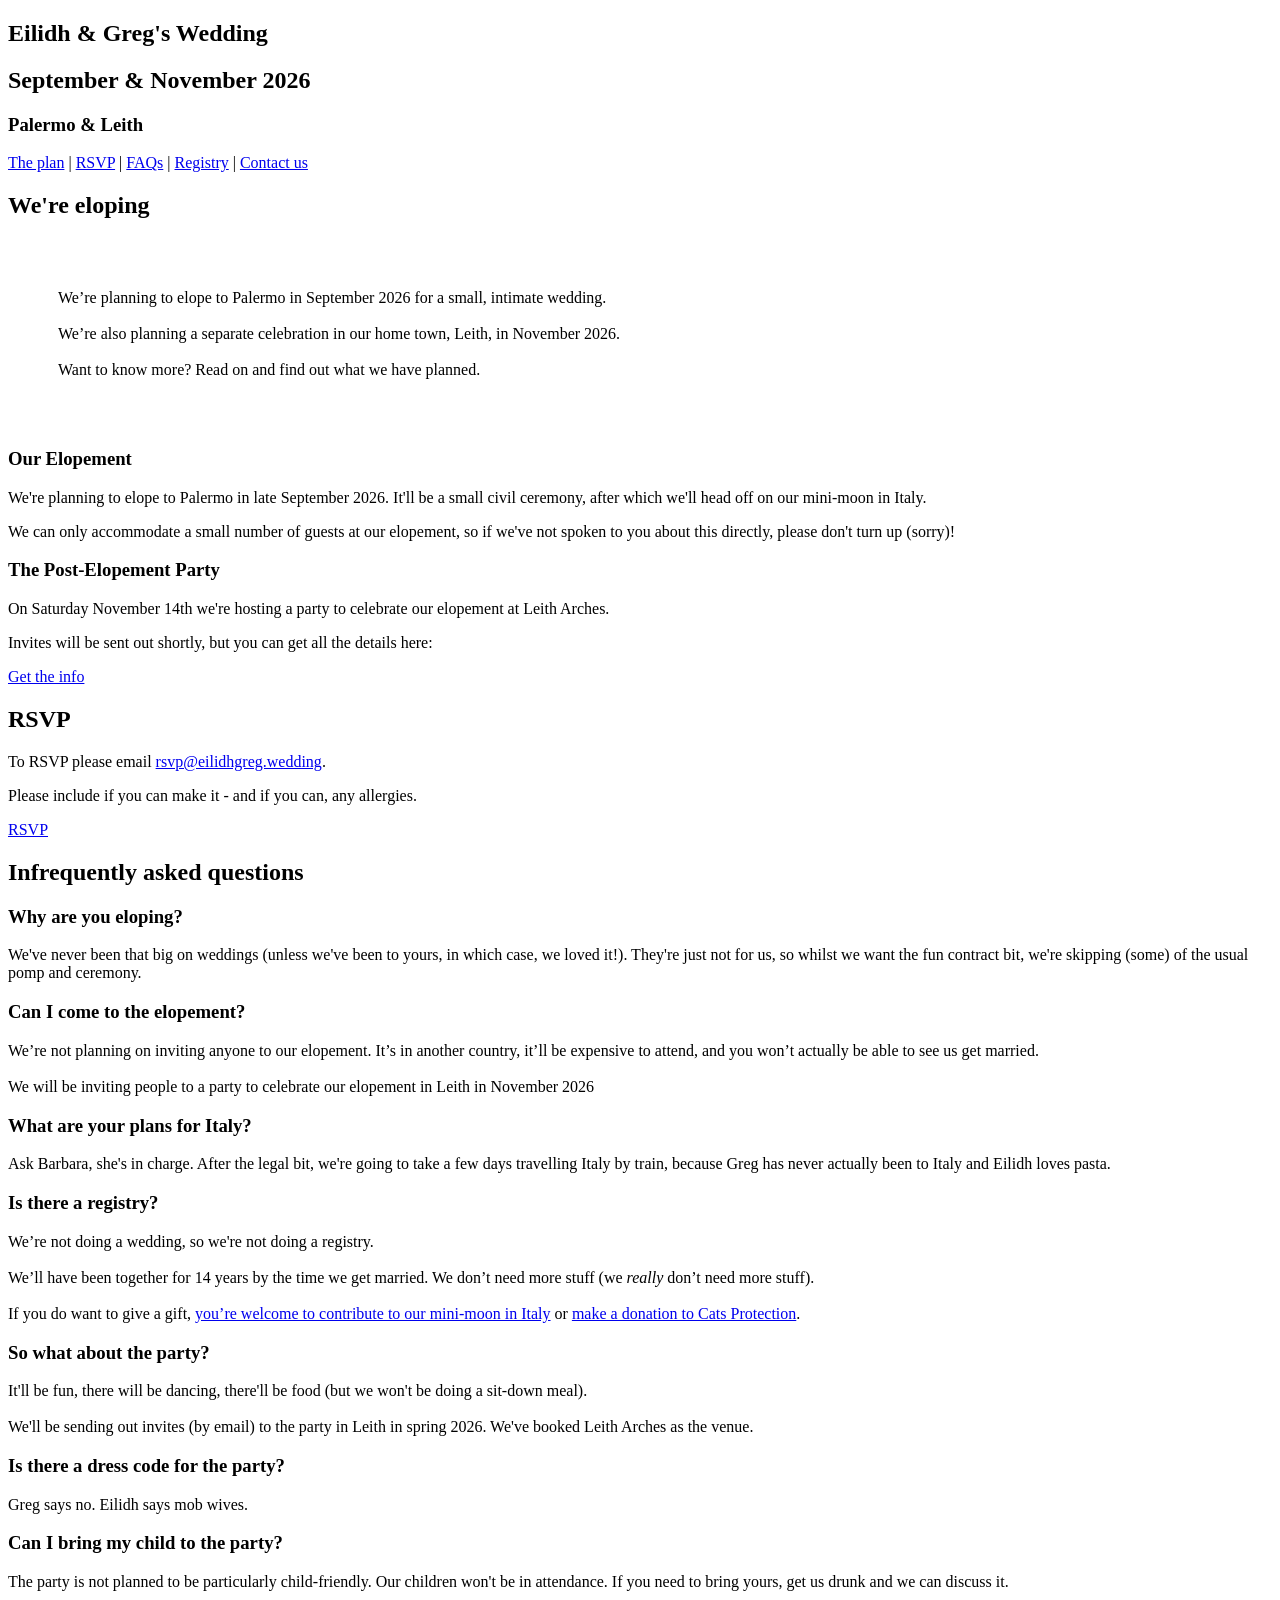
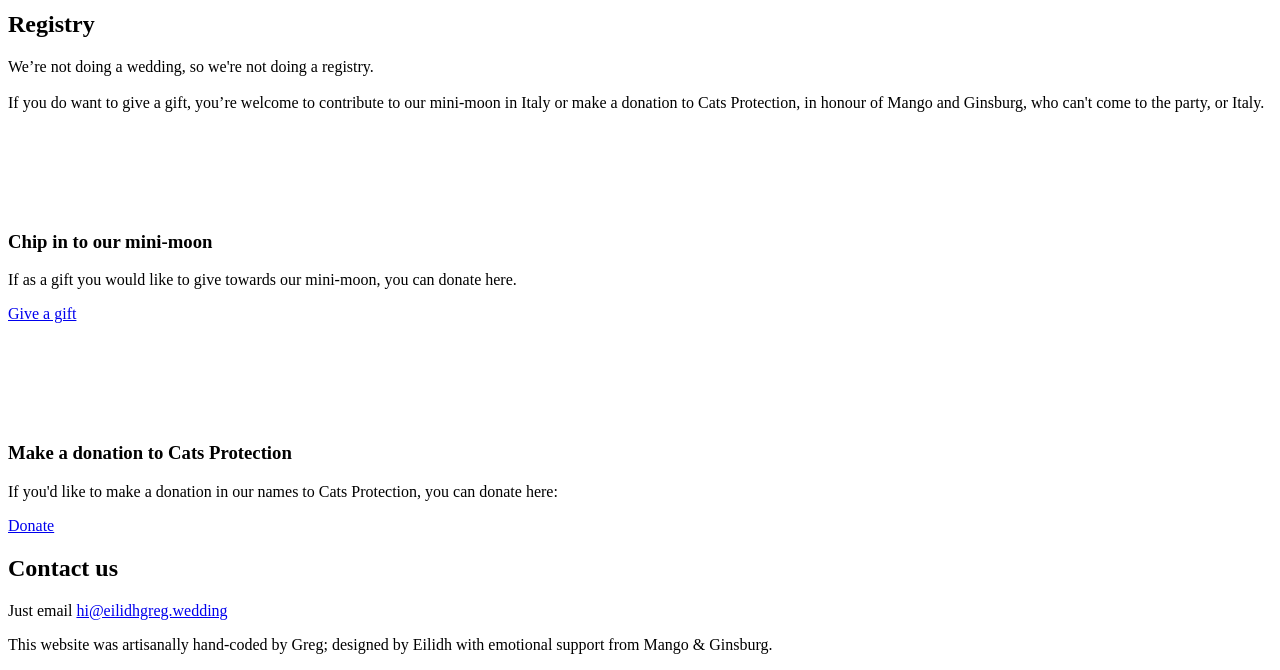
<file: index.html>
<!DOCTYPE html>
<html lang="en">
<head>
<title>Eilidh & Greg's Wedding</title>
<meta charset="UTF-8">
<meta name="viewport" content="width=device-width, initial-scale=1">
<link rel="stylesheet" href="https://eilidhgreg.wedding/theme.css">
<link rel="preconnect" href="https://fonts.googleapis.com">
<link rel="preconnect" href="https://fonts.gstatic.com" crossorigin>
<link href="https://fonts.googleapis.com/css2?family=Fira+Sans:ital,wght@0,100;0,200;0,300;0,400;0,500;0,600;0,700;0,800;0,900;1,100;1,200;1,300;1,400;1,500;1,600;1,700;1,800;1,900&family=Merriweather:ital,wght@0,300;0,400;0,700;0,900;1,300;1,400;1,700;1,900&display=swap" rel="stylesheet">
<link 
</head>
<body class="body">
    
    <section id="intro" class="intro">
        <div class="wrapper invite">
            <div class="invite-box">
            <h1 class="center intro-header">Eilidh & Greg's Wedding</h1>
            <h2 class="center intro-subheading">September & November 2026</h2>
            <h3 class="center intro-subsubhead">Palermo & Leith</h3>
       </div>
    </section>
    
    <section class="nav" id="nav">
                <div class="nav">
       <p class="center">
           <a href="#plan" class="nav-item">The plan</a> | 
           <a href="#rsvp" class="nav-item">RSVP</a> | 
           <a href="#faq" class="nav-item">FAQs</a> | 
           <a href="#registry" class="nav-item">Registry</a> |
           <a href="#contact" class="nav-item">Contact us</a>
       </p>
        </div>
    </section>
    
    <section class="plan" id="plan">
        <div class="wrapper">
            <h1 class="center">We're eloping</h1>
            <p class="center" style="padding: 50px">We’re planning to elope to Palermo in September 2026 for a small, intimate wedding.<br/><br/>We’re also planning a separate celebration in our home town, Leith, in November 2026.<br/><br/>Want to know more? Read on and find out what we have planned.</p>
        </div>
    </section>

    <section class="palermo" id="palermo">
        <div class="flex-container">
        <div class="flex-50">
            <div class="wrapper">
            <h3 class="left">Our Elopement</h3>
            <p class="left">We're planning to elope to Palermo in late September 2026. It'll be a small civil ceremony, after which we'll head off on our mini-moon in Italy.</p>
            <p class="left">We can only accommodate a small number of guests at our elopement, so if we've not spoken to you about this directly, please don't turn up (sorry)!</p>
            </div>
        </div>
        <div class="flex-50 palermo-image">
            
        </div>
        </div>
    </section>

    <section class="leith" id="leith">
         <div class="flex-container">
        <div class="flex-50 leith-image">
            
        </div>
        <div class="flex-50 ">
            <div class="wrapper">
            <h3 class="left">The Post-Elopement Party</h3>
            <p class="left">On Saturday November 14th we're hosting a party to celebrate our elopement at Leith Arches.</p>
            <p class="padbottom left">Invites will be sent out shortly, but you can get all the details here:</p>
            <p class="left padtop"><a class="button" href="https://eilidhgreg.wedding/party">Get the info</a></p>
            </div>
        </div>
         </div>

    </section>

      <section id="rsvp" class="rsvp">
    <div class="wrapper">
    <h2 class="center">RSVP</h2>
    <p class="center">To RSVP please email <a href="mailto:rsvp@eilidhgreg.wedding?subject=Party RSVP">rsvp@eilidhgreg.wedding</a>.</p>
    <p class="center padbottom">Please include if you can make it - and if you can, any allergies.<br/></p>
    <p class="center padtop padbottom"><a class="button" href="mailto:rsvp@eilidhgreg.wedding?subject=Party%20RSVP">RSVP</a></p>
    </div>
  </section>

    <section class="faqs" id="faq">
        <div class="transition-gp"></div>
        <div class="wrapper">
            <h2 class="center">Infrequently asked questions</h2>
            <h3 class="center">Why are you eloping?</h3>
             <p class="center">We've never been that big on weddings (unless we've been to yours, in which case, we loved it!). They're just not for us, so whilst we want the fun contract bit, we're skipping (some) of the usual pomp and ceremony.</p>
            <h3 class="center">Can I come to the elopement?</h3>
            <p class="center">We’re not planning on inviting anyone to our elopement. It’s in another country, it’ll be expensive to attend, and you won’t actually be able to see us get married.<br/><br/>We will be inviting people to a party to celebrate our elopement in Leith in November 2026</p>
                        <h3 class="center">What are your plans for Italy?</h3>
            <p class="center">Ask Barbara, she's in charge. After the legal bit, we're going to take a few days travelling Italy by train, because Greg has never actually been to Italy and Eilidh loves pasta.
</p>
                        <h3 class="center">Is there a registry?</h3>
            <p class="center">We’re not doing a wedding, so we're not doing a registry. <br/><br/>We’ll have been together for 14 years by the time we get married. We don’t need more stuff (we <i>really</i> don’t need more stuff).<br/><br/>If you do want to give a gift, <a href="#registry">you’re welcome to contribute to our mini-moon in Italy</a> or <a href="#registry">make a donation to Cats Protection</a>.</p>
            <h3 class="center">So what about the party?</h3>
            <p class="center">It'll be fun, there will be dancing, there'll be food (but we won't be doing a sit-down meal).<br/><br/>
                We'll be sending out invites (by email) to the party in Leith in spring 2026. We've booked Leith Arches as the venue.</p>
            <h3 class="center">Is there a dress code for the party?</h3>
            <p class="center">Greg says no. Eilidh says mob wives.</p>
            <h3 class="center">Can I bring my child to the party?</h3>
            <p class="center">The party is not planned to be particularly child-friendly. Our children won't be in attendance. If you need to bring yours, get us drunk and we can discuss it.</p>
        </div>
        <div class="transition-pg"></div>
    </section>
    
    <section class="registry" id="registry">
        <div class="wrapper">
            <h2 class="center">Registry</h1>
            <p class="center">We’re not doing a wedding, so we're not doing a registry.<br/><br/>If you do want to give a gift, you’re welcome to contribute to our mini-moon in Italy or make a donation to Cats Protection, in honour of Mango and Ginsburg, who can't come to the party, or Italy.</p>
        </div>
        <div class="flex-container">
            <div class="flex-50 padded">
                <img src="WeddingPresent.png" width="80px"/>
                <h3 class="center">Chip in to our mini-moon</h3>
                <p class="center marginbottom">If as a gift you would like to give towards our mini-moon, you can donate here.</p>
                <p class="center padtop"><a class="button" href="https://monzo.me/gregoryfoster6?h=DeB9uZ">Give a gift</a>
            </div>
            <div class="flex-50 padded">
                <img src="WeddingCat.png" width="80px"/>
                <h3 class="center">Make a donation to Cats Protection</h3>
                <p class="center marginbottom">If you'd like to make a donation in our names to Cats Protection, you can donate here:</p>
                <p class="center padtop"><a class="button" href="https://www.cats.org.uk/donate">Donate</a></p>
            </div>
        </div>
    </section>

    <section class="contact" id="contact">
        <div class="wrapper">
            <h2 class="center">Contact us</h2>
            <p class="center">Just email <a href="mailto:hi@eilidhgreg.wedding">hi@eilidhgreg.wedding</a></p>
        </div>
    </section>

    <section class="footer">
        <div class="wrapper">
            <p class="center">This website was artisanally hand-coded by Greg; designed by Eilidh with emotional support from Mango & Ginsburg.</p>
        </div>
    </section>
</body>
</file>
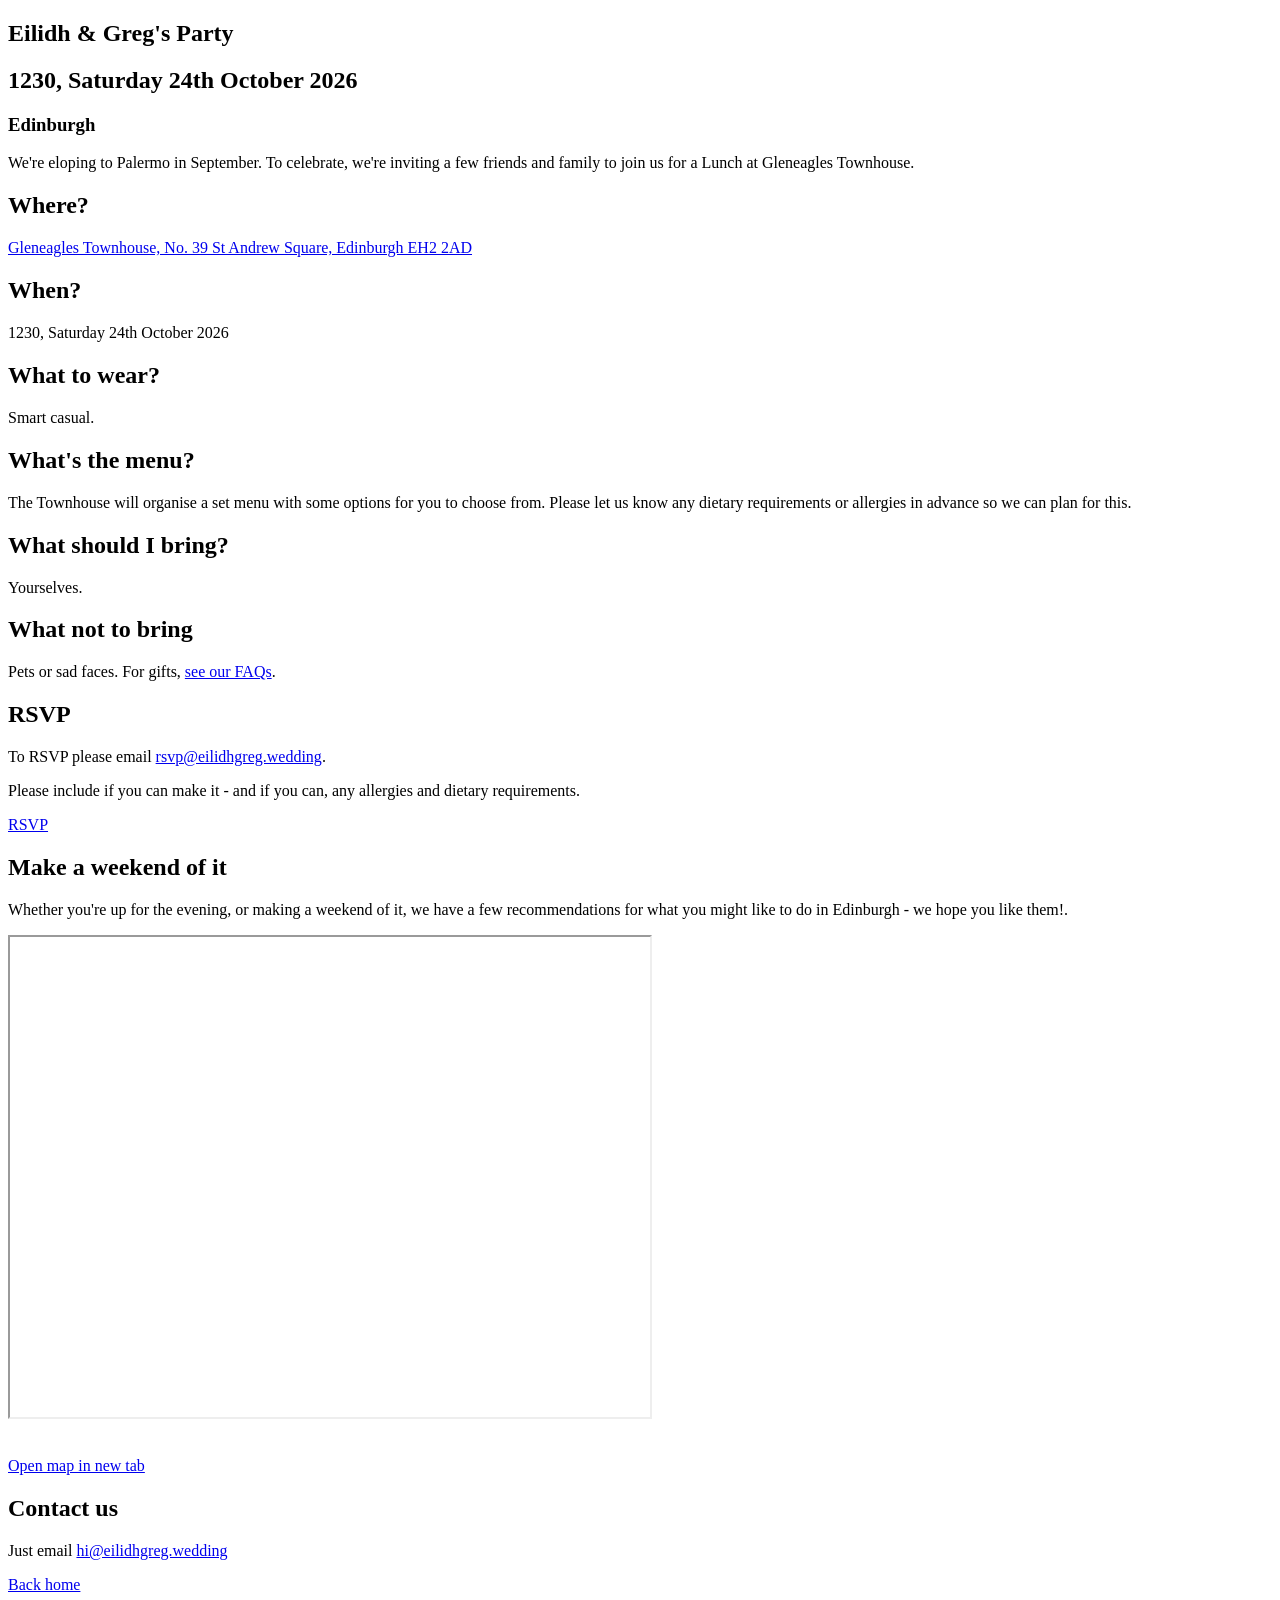
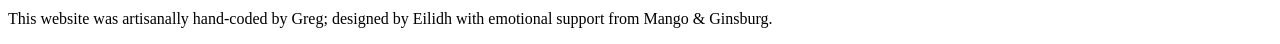
<file: lunch.html>
<!DOCTYPE html>
<html lang="en">
<head>
<title>Eilidh & Greg's Wedding</title>
<meta charset="UTF-8">
<meta name="viewport" content="width=device-width, initial-scale=1">
<link rel="stylesheet" href="https://eilidhgreg.wedding/theme.css">
<link rel="preconnect" href="https://fonts.googleapis.com">
<link rel="preconnect" href="https://fonts.gstatic.com" crossorigin>
<link href="https://fonts.googleapis.com/css2?family=Fira+Sans:ital,wght@0,100;0,200;0,300;0,400;0,500;0,600;0,700;0,800;0,900;1,100;1,200;1,300;1,400;1,500;1,600;1,700;1,800;1,900&family=Merriweather:ital,wght@0,300;0,400;0,700;0,900;1,300;1,400;1,700;1,900&display=swap" rel="stylesheet">
<link 
</head>
<body class="body">
  <section id="intro" class="intro-lunch">  
        <div class="wrapper invite">
            <div class="invite-box">
            <h1 class="center intro-header">Eilidh & Greg's Party</h1>
            <h2 class="center intro-subheading">1230, Saturday 24th October 2026</h2>
            <h3 class="center intro-subsubhead">Edinburgh</h3>
       </div>
  </section>

  <section id="when" class="when">
      <div class="transition-gp-2"></div>
    <div class="wrapper">
    <p class="center">We're eloping to Palermo in September. To celebrate, we're inviting a few friends and family to join us for a Lunch at Gleneagles Townhouse.</p>
    <h2 class="center">Where?</h2>
    <p class="center"><a href="https://gleneagles.com/townhouse/">Gleneagles Townhouse, No. 39 St Andrew Square, Edinburgh EH2 2AD</a></p>
    <h2 class="center">When?</h2>
    <p class="center">1230, Saturday 24th October 2026</p>
    <h2 class="center">What to wear?</h2>
    <p class="center">Smart casual.</p>
          <h2 class="center">What's the menu?</h2>
    <p class="center">The Townhouse will organise a set menu with some options for you to choose from. Please let us know any dietary requirements or allergies in advance so we can plan for this.</p>
    <h2 class="center">What should I bring?</h2>
    <p class="center">Yourselves.</p>
    <h2 class="center">What not to bring</h2>
    <p class="center">Pets or sad faces. For gifts, <a href="https://eilidhgreg.wedding/#faq">see our FAQs</a>.</p>
    </div>
    <div class="transition-pg"></div>
  </section>

  <section id="rsvp" class="rsvp">
    <div class="wrapper">
    <h2 class="center">RSVP</h2>
    <p class="center">To RSVP please email <a href="mailto:rsvp@eilidhgreg.wedding?subject=Party%20RSVP">rsvp@eilidhgreg.wedding</a>.</p>
    <p class="center padbottom">Please include if you can make it - and if you can, any allergies and dietary requirements.<br/></p>
    <p class="center padtop padbottom"><a class="button" href="mailto:rsvp@eilidhgreg.wedding?subject=Lunch%20RSVP">RSVP</a></p>
    </div>
  </section>
  
    <section id="party" class="party">
      <div class="transition-gp"></div>
      <div class="wrapper">
    <h2 class="center">Make a weekend of it</h2>
    <p class="center">Whether you're up for the evening, or making a weekend of it, we have a few recommendations for what you might like to do in Edinburgh - we hope you like them!.</p>
  <div class="iframe-container padbottom">
    <iframe class="map" src="https://www.google.com/maps/d/embed?mid=1BaaHyHGBYus3RtlVsMDlwIemkZbyTLU&ehbc=2E312F&noprof=1" width="640" height="480"></iframe>
  </div>
    <p class="center padtop padbottom"><br/><a class="button" href="https://www.google.com/maps/d/edit?mid=1BaaHyHGBYus3RtlVsMDlwIemkZbyTLU&usp=sharing" target="_blank">Open map in new tab</a></p>
      </div>
      <div class="transition-pg"></div>
    </section>
<section class="contact" id="contact">
        <div class="wrapper">
            <h2 class="center">Contact us</h2>
            <p class="center">Just email <a href="mailto:hi@eilidhgreg.wedding">hi@eilidhgreg.wedding</a></p>
        </div>
    </section>

    <section class="footer">
        <div class="wrapper">
          <p class="center padbottom"><a class="button" href="https://eilidhgreg.wedding">Back home</a></p>
            <p class="center padtop">This website was artisanally hand-coded by Greg; designed by Eilidh with emotional support from Mango & Ginsburg.</p>
        </div>
    </section>
</body>
</file>
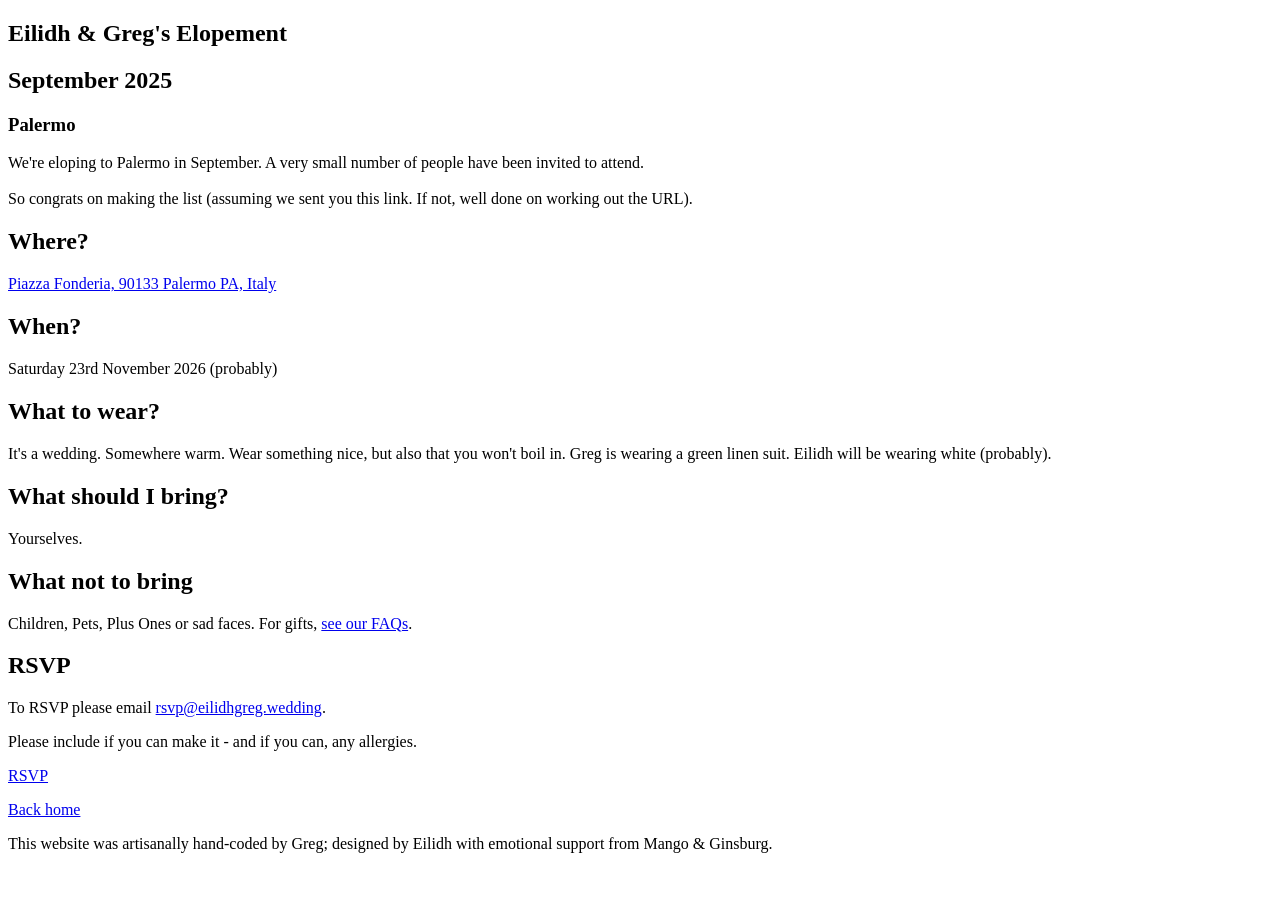
<file: palermo.html>
<!DOCTYPE html>
<html lang="en">
<head>
<title>Eilidh & Greg's Wedding</title>
<meta charset="UTF-8">
<meta name="viewport" content="width=device-width, initial-scale=1">
<link rel="stylesheet" href="https://eilidhgreg.wedding/theme.css">
<link rel="preconnect" href="https://fonts.googleapis.com">
<link rel="preconnect" href="https://fonts.gstatic.com" crossorigin>
<link href="https://fonts.googleapis.com/css2?family=Fira+Sans:ital,wght@0,100;0,200;0,300;0,400;0,500;0,600;0,700;0,800;0,900;1,100;1,200;1,300;1,400;1,500;1,600;1,700;1,800;1,900&family=Merriweather:ital,wght@0,300;0,400;0,700;0,900;1,300;1,400;1,700;1,900&display=swap" rel="stylesheet">
<link 
</head>
<body class="body">
  <section id="intro" class="intro-palermo">  
        <div class="wrapper invite">
            <div class="invite-box">
            <h1 class="center intro-header">Eilidh & Greg's Elopement</h1>
            <h2 class="center intro-subheading">September 2025</h2>
            <h3 class="center intro-subsubhead">Palermo</h3>
       </div>
  </section>

  <section id="when" class="when">
      <div class="transition-gp-2"></div>
    <div class="wrapper">
    <p class="center">We're eloping to Palermo in September. A very small number of people have been invited to attend.<br/><br/>So congrats on making the list (assuming we sent you this link. If not, well done on working out the URL).</p>
    <h2 class="center">Where?</h2>
    <p class="center"><a href="https://maps.app.goo.gl/PBG45BuozUzs6fYVA">Piazza Fonderia, 90133 Palermo PA, Italy</a></p>
    <h2 class="center">When?</h2>
    <p class="center">Saturday 23rd November 2026 (probably)</p>
    <h2 class="center">What to wear?</h2>
    <p class="center">It's a wedding. Somewhere warm. Wear something nice, but also that you won't boil in. Greg is wearing a green linen suit. Eilidh will be wearing white (probably).</p>
    <h2 class="center">What should I bring?</h2>
    <p class="center">Yourselves.</p>
    <h2 class="center">What not to bring</h2>
    <p class="center">Children, Pets, Plus Ones or sad faces. For gifts, <a href="https://eilidhgreg.wedding/#faq">see our FAQs</a>.</p>
    </div>
    <div class="transition-pg"></div>
  </section>

  <section id="rsvp" class="rsvp">
    <div class="wrapper">
    <h2 class="center">RSVP</h2>
    <p class="center">To RSVP please email <a href="mailto:rsvp@eilidhgreg.wedding?subject=Party RSVP">rsvp@eilidhgreg.wedding</a>.</p>
    <p class="center padbottom">Please include if you can make it - and if you can, any allergies.<br/></p>
    <p class="center padtop padbottom"><a class="button" href="mailto:rsvp@eilidhgreg.wedding?subject=Palermo%20RSVP">RSVP</a></p>
    </div>
  </section>
  
    <!--<section id="party" class="party">
      <div class="transition-gp"></div>
      <div class="wrapper">
    <h2 class="center">Make a weekend of it</h2>
    <p class="center">Whether you're up for the evening, or making a weekend of it, we have a few recommendations for what you might like to do in Edinburgh - we hope you like them!.</p>
  <div class="iframe-container padbottom">
    <iframe class="map" src="https://www.google.com/maps/d/embed?mid=1BaaHyHGBYus3RtlVsMDlwIemkZbyTLU&ehbc=2E312F&noprof=1" width="640" height="480"></iframe>
  </div>
    <p class="center padtop padbottom"><br/><a class="button" href="https://www.google.com/maps/d/edit?mid=1BaaHyHGBYus3RtlVsMDlwIemkZbyTLU&usp=sharing" target="_blank">Open map in new tab</a></p>
      </div>
      <div class="transition-pg"></div>
    </section>
<section class="contact" id="contact">
        <div class="wrapper">
            <h2 class="center">Contact us</h2>
            <p class="center">Just email <a href="mailto:hi@eilidhgreg.wedding">hi@eilidhgreg.wedding</a></p>
        </div>
    </section>-->

    <section class="footer">
        <div class="wrapper">
          <p class="center padbottom"><a class="button" href="https://eilidhgreg.wedding">Back home</a></p>
            <p class="center padtop">This website was artisanally hand-coded by Greg; designed by Eilidh with emotional support from Mango & Ginsburg.</p>
        </div>
    </section>
</body>
</file>
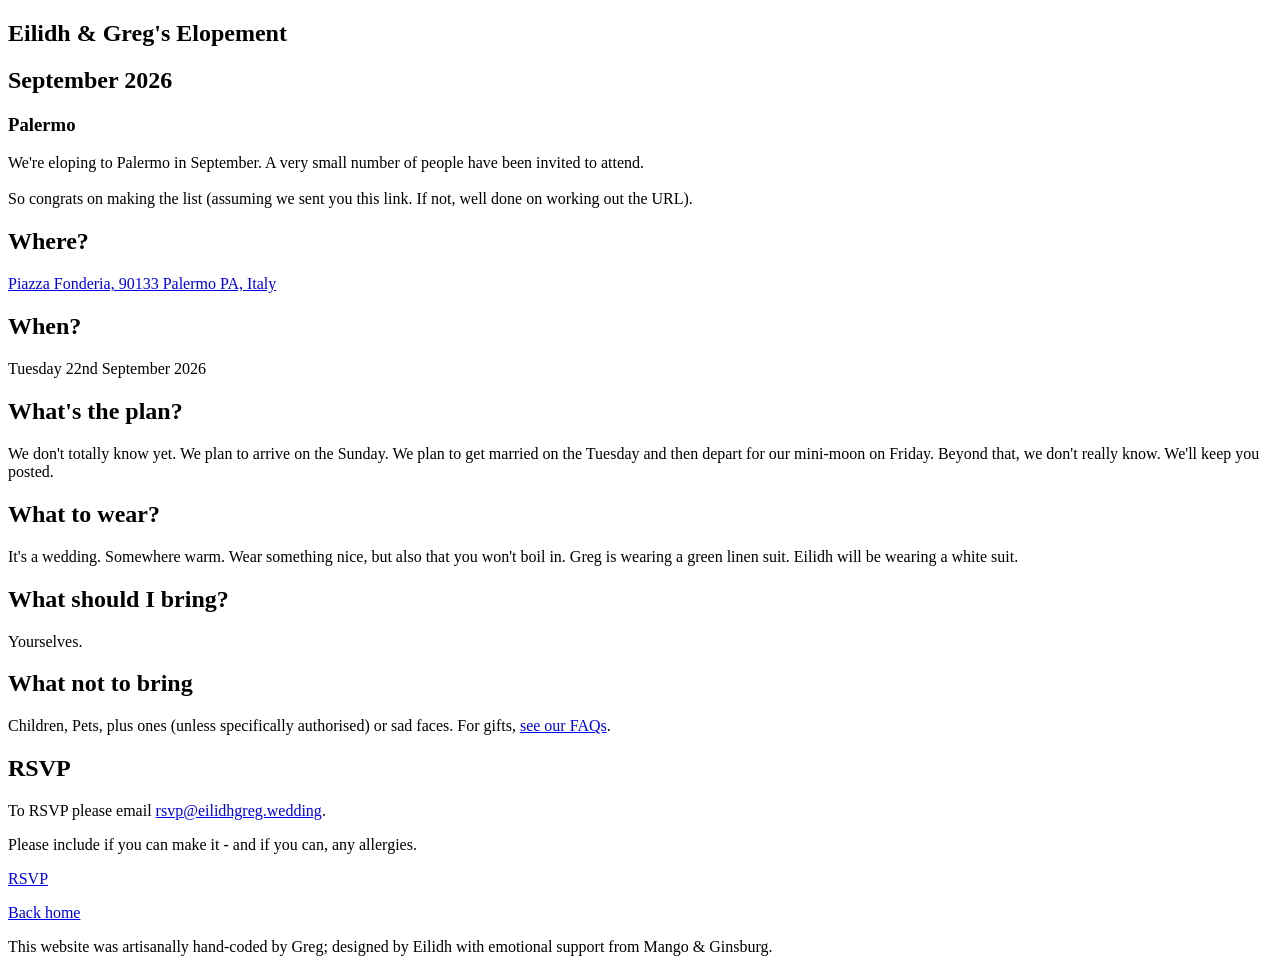
<file: palerpment.html>
<!DOCTYPE html>
<html lang="en">
<head>
<title>Eilidh & Greg's Wedding</title>
<meta charset="UTF-8">
<meta name="viewport" content="width=device-width, initial-scale=1">
<link rel="stylesheet" href="https://eilidhgreg.wedding/theme.css">
<link rel="preconnect" href="https://fonts.googleapis.com">
<link rel="preconnect" href="https://fonts.gstatic.com" crossorigin>
<link href="https://fonts.googleapis.com/css2?family=Fira+Sans:ital,wght@0,100;0,200;0,300;0,400;0,500;0,600;0,700;0,800;0,900;1,100;1,200;1,300;1,400;1,500;1,600;1,700;1,800;1,900&family=Merriweather:ital,wght@0,300;0,400;0,700;0,900;1,300;1,400;1,700;1,900&display=swap" rel="stylesheet">
<link 
</head>
<body class="body">
  <section id="intro" class="intro-palermo">  
        <div class="wrapper invite">
            <div class="invite-box">
            <h1 class="center intro-header">Eilidh & Greg's Elopement</h1>
            <h2 class="center intro-subheading">September 2026</h2>
            <h3 class="center intro-subsubhead">Palermo</h3>
       </div>
  </section>

  <section id="when" class="when">
      <div class="transition-gp-2"></div>
    <div class="wrapper">
    <p class="center">We're eloping to Palermo in September. A very small number of people have been invited to attend.<br/><br/>So congrats on making the list (assuming we sent you this link. If not, well done on working out the URL).</p>
    <h2 class="center">Where?</h2>
    <p class="center"><a href="https://maps.app.goo.gl/PBG45BuozUzs6fYVA">Piazza Fonderia, 90133 Palermo PA, Italy</a></p>
    <h2 class="center">When?</h2>
    <p class="center">Tuesday 22nd September 2026</p>
      <h2 class="center">What's the plan?</h2>
      <p class="center">We don't totally know yet. We plan to arrive on the Sunday. We plan to get married on the Tuesday and then depart for our mini-moon on Friday. Beyond that, we don't really know. We'll keep you posted.</p>
    <h2 class="center">What to wear?</h2>
    <p class="center">It's a wedding. Somewhere warm. Wear something nice, but also that you won't boil in. Greg is wearing a green linen suit. Eilidh will be wearing a white suit.</p>
    <h2 class="center">What should I bring?</h2>
    <p class="center">Yourselves.</p>
    <h2 class="center">What not to bring</h2>
    <p class="center">Children, Pets, plus ones (unless specifically authorised) or sad faces. For gifts, <a href="https://eilidhgreg.wedding/#faq">see our FAQs</a>.</p>
    </div>
    <div class="transition-pg"></div>
  </section>

  <section id="rsvp" class="rsvp">
    <div class="wrapper">
    <h2 class="center">RSVP</h2>
    <p class="center">To RSVP please email <a href="mailto:rsvp@eilidhgreg.wedding?subject=Party RSVP">rsvp@eilidhgreg.wedding</a>.</p>
    <p class="center padbottom">Please include if you can make it - and if you can, any allergies.<br/></p>
    <p class="center padtop padbottom"><a class="button" href="mailto:rsvp@eilidhgreg.wedding?subject=Palermo%20RSVP">RSVP</a></p>
    </div>
  </section>
  
    <!--<section id="party" class="party">
      <div class="transition-gp"></div>
      <div class="wrapper">
    <h2 class="center">Make a weekend of it</h2>
    <p class="center">Whether you're up for the evening, or making a weekend of it, we have a few recommendations for what you might like to do in Edinburgh - we hope you like them!.</p>
  <div class="iframe-container padbottom">
    <iframe class="map" src="https://www.google.com/maps/d/embed?mid=1BaaHyHGBYus3RtlVsMDlwIemkZbyTLU&ehbc=2E312F&noprof=1" width="640" height="480"></iframe>
  </div>
    <p class="center padtop padbottom"><br/><a class="button" href="https://www.google.com/maps/d/edit?mid=1BaaHyHGBYus3RtlVsMDlwIemkZbyTLU&usp=sharing" target="_blank">Open map in new tab</a></p>
      </div>
      <div class="transition-pg"></div>
    </section>
<section class="contact" id="contact">
        <div class="wrapper">
            <h2 class="center">Contact us</h2>
            <p class="center">Just email <a href="mailto:hi@eilidhgreg.wedding">hi@eilidhgreg.wedding</a></p>
        </div>
    </section>-->

    <section class="footer">
        <div class="wrapper">
          <p class="center padbottom"><a class="button" href="https://eilidhgreg.wedding">Back home</a></p>
            <p class="center padtop">This website was artisanally hand-coded by Greg; designed by Eilidh with emotional support from Mango & Ginsburg.</p>
        </div>
    </section>
</body>
</file>
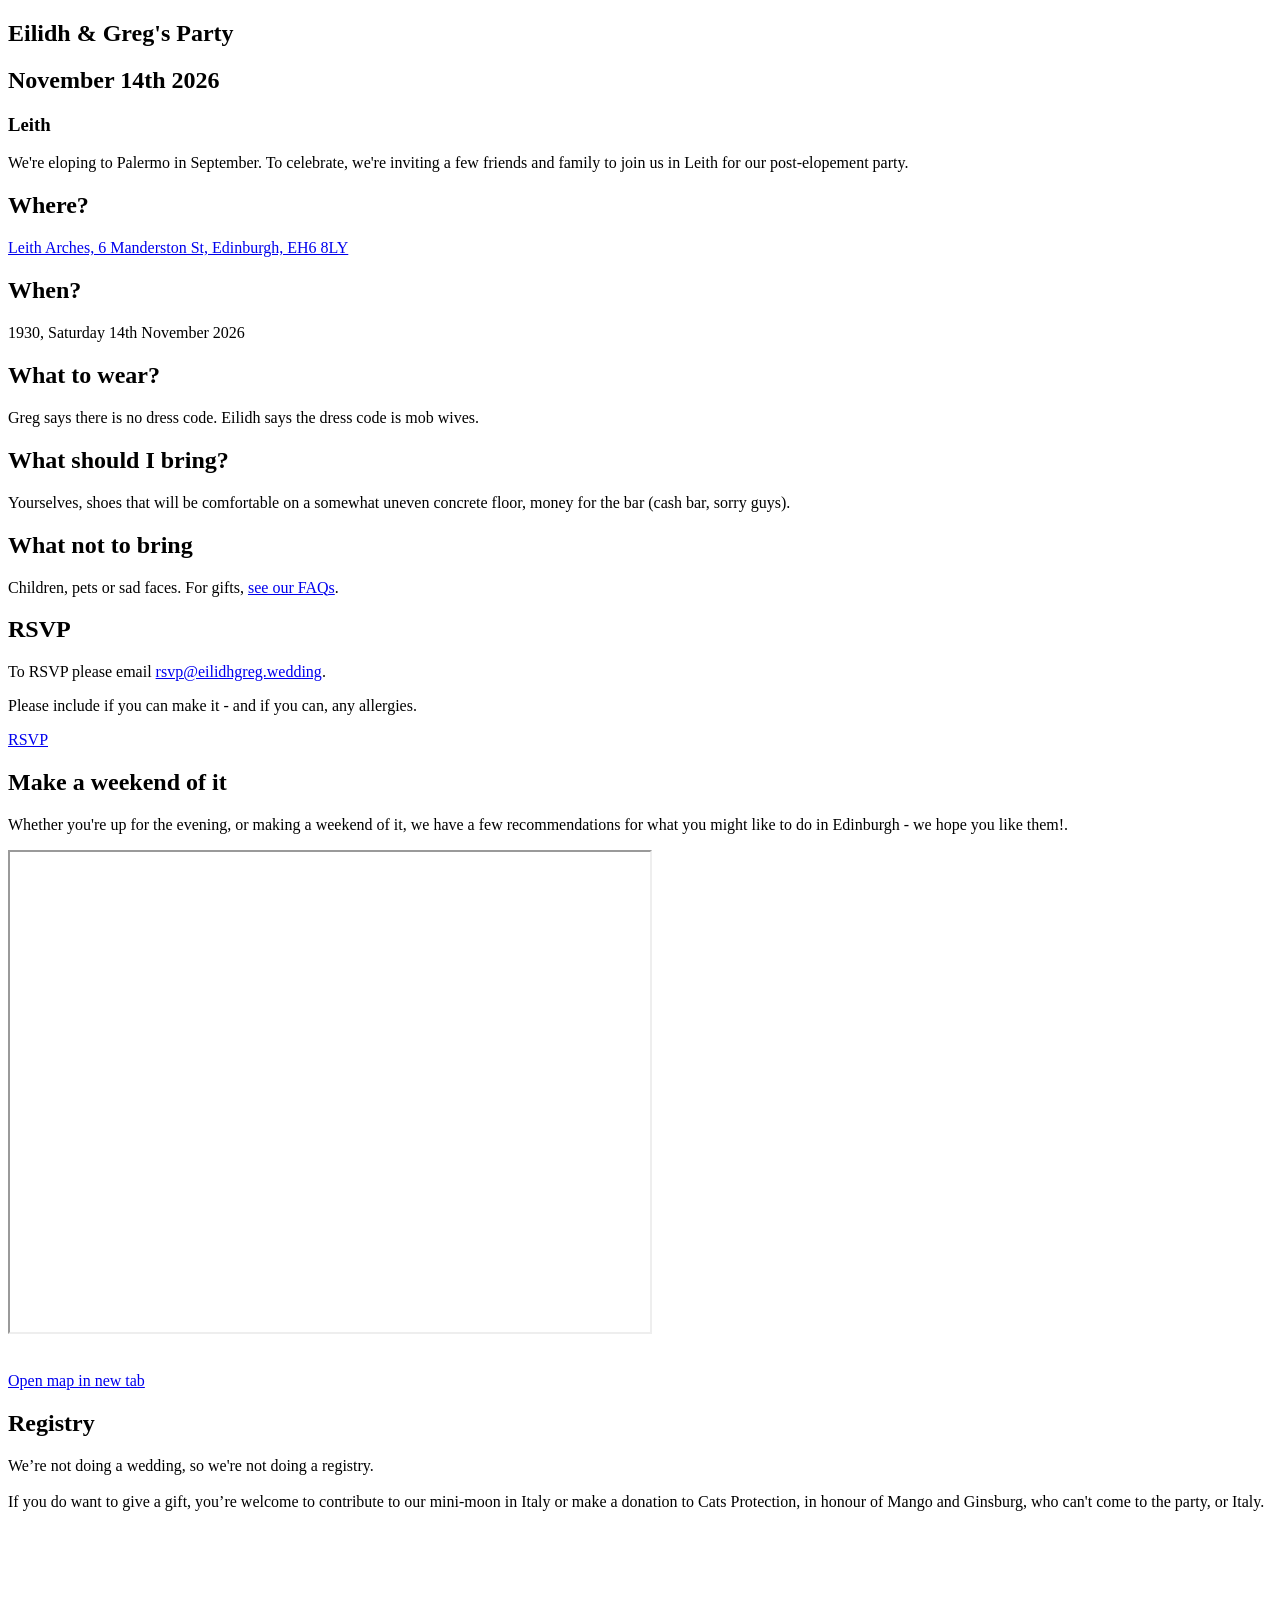
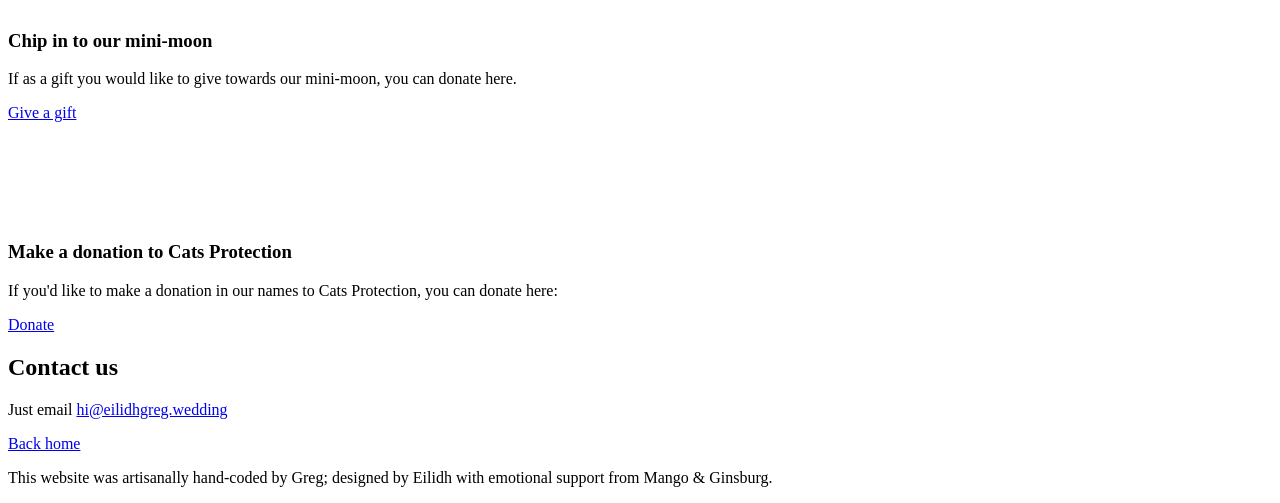
<file: party.html>
<!DOCTYPE html>
<html lang="en">
<head>
<title>Eilidh & Greg's Wedding</title>
<meta charset="UTF-8">
<meta name="viewport" content="width=device-width, initial-scale=1">
<link rel="stylesheet" href="https://eilidhgreg.wedding/theme.css">
<link rel="preconnect" href="https://fonts.googleapis.com">
<link rel="preconnect" href="https://fonts.gstatic.com" crossorigin>
<link href="https://fonts.googleapis.com/css2?family=Fira+Sans:ital,wght@0,100;0,200;0,300;0,400;0,500;0,600;0,700;0,800;0,900;1,100;1,200;1,300;1,400;1,500;1,600;1,700;1,800;1,900&family=Merriweather:ital,wght@0,300;0,400;0,700;0,900;1,300;1,400;1,700;1,900&display=swap" rel="stylesheet">
<link 
</head>
<body class="body">
  <section id="intro" class="intro-party">  
        <div class="wrapper invite">
            <div class="invite-box">
            <h1 class="center intro-header">Eilidh & Greg's Party</h1>
            <h2 class="center intro-subheading">November 14th 2026</h2>
            <h3 class="center intro-subsubhead">Leith</h3>
       </div>
  </section>

  <section id="when" class="when">
      <div class="transition-gp-2"></div>
    <div class="wrapper">
    <p class="center">We're eloping to Palermo in September. To celebrate, we're inviting a few friends and family to join us in Leith for our post-elopement party.</p>
    <h2 class="center">Where?</h2>
    <p class="center"><a href="https://maps.app.goo.gl/RnFZHTYXPxCvh6SL6">Leith Arches, 6 Manderston St, Edinburgh, EH6 8LY</a></p>
    <h2 class="center">When?</h2>
    <p class="center">1930, Saturday 14th November 2026</p>
    <h2 class="center">What to wear?</h2>
    <p class="center">Greg says there is no dress code. Eilidh says the dress code is mob wives.</p>
    <h2 class="center">What should I bring?</h2>
    <p class="center">Yourselves, shoes that will be comfortable on a somewhat uneven concrete floor, money for the bar (cash bar, sorry guys).</p>
    <h2 class="center">What not to bring</h2>
    <p class="center">Children, pets or sad faces. For gifts, <a href="https://eilidhgreg.wedding/#faq">see our FAQs</a>.</p>
    </div>
    <div class="transition-pg"></div>
  </section>

  <section id="rsvp" class="rsvp">
    <div class="wrapper">
    <h2 class="center">RSVP</h2>
    <p class="center">To RSVP please email <a href="mailto:rsvp@eilidhgreg.wedding?subject=Party RSVP">rsvp@eilidhgreg.wedding</a>.</p>
    <p class="center padbottom">Please include if you can make it - and if you can, any allergies.<br/></p>
    <p class="center padtop padbottom"><a class="button" href="mailto:rsvp@eilidhgreg.wedding?subject=Party%20RSVP">RSVP</a></p>
    </div>
  </section>
  
    <section id="party" class="party">
      <div class="transition-gp"></div>
      <div class="wrapper">
    <h2 class="center">Make a weekend of it</h2>
    <p class="center">Whether you're up for the evening, or making a weekend of it, we have a few recommendations for what you might like to do in Edinburgh - we hope you like them!.</p>
  <div class="iframe-container marginbottom">
    <iframe class="map" src="https://www.google.com/maps/d/embed?mid=1BaaHyHGBYus3RtlVsMDlwIemkZbyTLU&ehbc=2E312F&noprof=1" width="640" height="480"></iframe>
  </div>
    <p class="center margintop marginbottom"><br/><a class="button" href="https://www.google.com/maps/d/edit?mid=1BaaHyHGBYus3RtlVsMDlwIemkZbyTLU&usp=sharing" target="_blank">Open map in new tab</a></p>
      </div>
      <div class="transition-pg"></div>
    </section>

      <section class="registry" id="registry">
        <div class="wrapper">
            <h2 class="center">Registry</h1>
            <p class="center">We’re not doing a wedding, so we're not doing a registry.<br/><br/>If you do want to give a gift, you’re welcome to contribute to our mini-moon in Italy or make a donation to Cats Protection, in honour of Mango and Ginsburg, who can't come to the party, or Italy.</p>
        </div>
        <div class="flex-container">
            <div class="flex-50 padded">
                <img src="WeddingPresent.png" width="80px"/>
                <h3 class="center">Chip in to our mini-moon</h3>
                <p class="center marginbottom">If as a gift you would like to give towards our mini-moon, you can donate here.</p>
                <p class="center padtop"><a class="button" href="https://monzo.me/gregoryfoster6?h=DeB9uZ">Give a gift</a>
            </div>
            <div class="flex-50 padded">
                <img src="WeddingCat.png" width="80px"/>
                <h3 class="center">Make a donation to Cats Protection</h3>
                <p class="center marginbottom">If you'd like to make a donation in our names to Cats Protection, you can donate here:</p>
                <p class="center padtop"><a class="button" href="https://www.cats.org.uk/donate">Donate</a></p>
            </div>
        </div>
    </section>

  
<section class="contact" id="contact">
        <div class="wrapper">
            <h2 class="center">Contact us</h2>
            <p class="center">Just email <a href="mailto:hi@eilidhgreg.wedding">hi@eilidhgreg.wedding</a></p>
        </div>
    </section>

    <section class="footer">
        <div class="wrapper">
          <p class="center padbottom"><a class="button" href="https://eilidhgreg.wedding">Back home</a></p>
            <p class="center padtop">This website was artisanally hand-coded by Greg; designed by Eilidh with emotional support from Mango & Ginsburg.</p>
        </div>
    </section>
</body>
</file>
